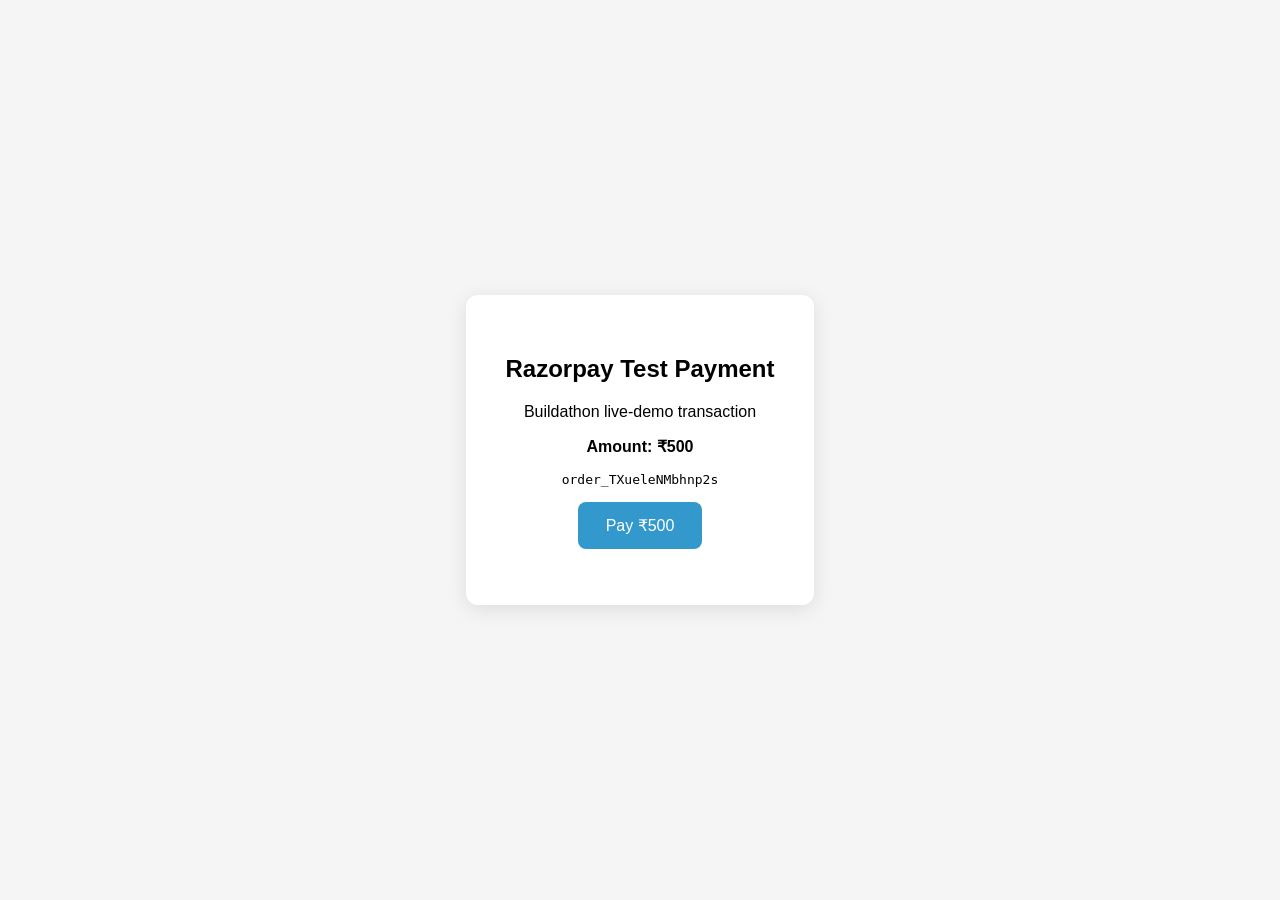
<file: apps/api/test-checkout.html>
﻿<!DOCTYPE html>
<html>
<head>
    <meta charset="UTF-8">
    <title>Razorpay Buildathon Test Payment</title>
    <script src="https://checkout.razorpay.com/v1/checkout.js"></script>
    <style>
        body {
            font-family: Arial, sans-serif;
            display: flex;
            align-items: center;
            justify-content: center;
            height: 100vh;
            margin: 0;
            background: #f5f5f5;
        }
        .box {
            background: white;
            padding: 40px;
            border-radius: 12px;
            text-align: center;
            box-shadow: 0 4px 20px rgba(0,0,0,.1);
        }
        button {
            padding: 14px 28px;
            border: 0;
            border-radius: 8px;
            background: #3399cc;
            color: white;
            font-size: 16px;
            cursor: pointer;
        }
        code {
            display: block;
            margin: 15px 0;
        }
    </style>
</head>
<body>
    <div class="box">
        <h2>Razorpay Test Payment</h2>
        <p>Buildathon live-demo transaction</p>
        <p><strong>Amount: ₹500</strong></p>
        <code>order_TXueleNMbhnp2s</code>
        <button id="pay">Pay ₹500</button>
        <p id="result"></p>
    </div>

    <script>
        const options = {
            key: "rzp_test_TUtQ3B5L6SYJ1k",
            amount: "50000",
            currency: "INR",
            name: "Razorpay Buildathon",
            description: "Buildathon live-demo transaction",
            order_id: "order_TXueleNMbhnp2s",

            handler: function (response) {
                document.getElementById("result").innerHTML =
                    "<strong>Payment successful</strong><br>" +
                    "Payment ID: " + response.razorpay_payment_id;
                console.log(response);
            },

            prefill: {
                name: "Buildathon Demo",
                email: "demo@example.com",
                contact: "9000090000"
            },

            theme: {
                color: "#3399cc"
            }
        };

        const rzp = new Razorpay(options);

        rzp.on("payment.failed", function (response) {
            document.getElementById("result").innerHTML =
                "<strong>Payment failed</strong><br>" +
                response.error.description;
        });

        document.getElementById("pay").onclick = function (e) {
            rzp.open();
            e.preventDefault();
        };
    </script>
</body>
</html>
</file>
